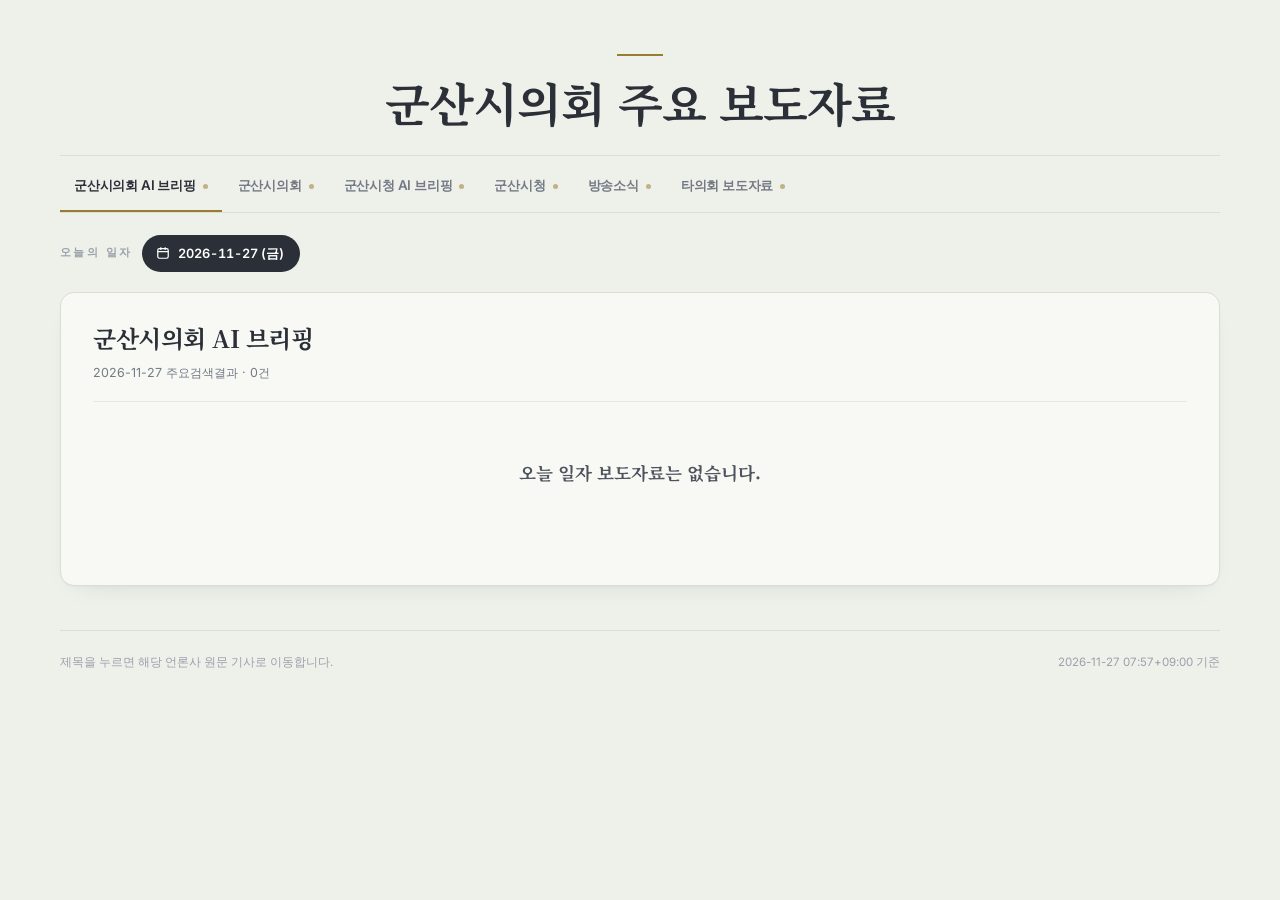
<file: index.html>
<!doctype html>
<html lang="ko">
  <head>
    <meta charset="utf-8" />
    <meta name="viewport" content="width=device-width, initial-scale=1" />
    <meta name="description" content="군산시의회 주요 보도자료 스크랩과 AI 브리핑" />
    <meta name="theme-color" content="#eef0ea" />
    <title>군산시의회 주요 보도자료</title>
    <link rel="preconnect" href="https://fonts.googleapis.com" />
    <link rel="preconnect" href="https://fonts.gstatic.com" crossorigin />
    <link
      href="https://fonts.googleapis.com/css2?family=Inter:wght@400;500;600;700&family=Noto+Serif+KR:wght@500;700&display=swap"
      rel="stylesheet"
    />
    <link rel="stylesheet" href="./styles.css" />
  </head>
  <body data-mode="static">
    <main class="shell">
      <header class="masthead">
        <div class="masthead-rule"></div>
        <h1>군산시의회 주요 보도자료</h1>
      </header>

      <nav id="menu" class="nav" aria-label="주요 메뉴"></nav>

      <section class="rail" aria-label="오늘의 일자 선택">
        <span class="rail-label">오늘의 일자</span>
        <div id="dateRail" class="chips" role="group" aria-label="일자"></div>
      </section>

      <section class="card" aria-live="polite">
        <div class="card-head">
          <div>
            <h2 id="contentTitle" class="card-title"></h2>
            <p id="contentNote" class="card-note"></p>
          </div>
        </div>

        <div id="content">
          <div class="skeleton-block">
            <div class="skeleton skeleton-line"></div>
            <div class="skeleton skeleton-line"></div>
            <div class="skeleton skeleton-line"></div>
          </div>
        </div>
      </section>

      <footer class="page-footer">
        <span>제목을 누르면 해당 언론사 원문 기사로 이동합니다.</span>
        <span class="footer-links" id="buildStamp"></span>
      </footer>
    </main>
    <script src="./app.js" defer></script>
  </body>
</html>
</file>
<file: styles.css>
/* ═══════════════════════════════════════════════════════════
   군산 보도자료 — editorial design system
   ═══════════════════════════════════════════════════════════ */

:root {
  color-scheme: light;

  /* 눈부심을 줄이기 위해 순백(#fff)과 순흑(#000)은 쓰지 않는다.
     지면은 따뜻한 저채도 종이색, 글자는 완전한 검정보다 한 단계 무른 먹색. */
  --ink:        #2b3038;
  --ink-2:      #4d545e;
  --ink-3:      #737a85;
  --muted:      #9aa1ab;

  --canvas:     #eef0ea;
  --paper:      #f8f8f4;
  --paper-2:    #f3f4ee;
  --hairline:   #dcded5;
  --hairline-2: #e6e8e0;

  --accent:     #9a7b33;
  --accent-2:   #b99a4e;
  --accent-ink: #7d6224;
  --accent-wash:#f5efe1;

  --ok:         #2f6b52;
  --ok-wash:    #e7f0eb;
  --warn:       #9a6a1c;
  --warn-wash:  #f7eeda;
  --error:      #9d3f3f;
  --error-wash: #f6e8e8;

  --shadow:     0 1px 2px rgba(43, 48, 56, .03), 0 10px 28px -20px rgba(43, 48, 56, .22);
  --shadow-lift:0 2px 6px rgba(43, 48, 56, .05), 0 18px 40px -24px rgba(43, 48, 56, .28);

  --serif: "Noto Serif KR", "Nanum Myeongjo", Georgia, "Apple SD Gothic Neo", serif;
  --sans:  "Inter", "Pretendard", "Apple SD Gothic Neo", "Malgun Gothic", "Noto Sans KR", system-ui, sans-serif;

  --radius:   14px;
  --radius-sm:9px;
}

/* ── Base ──────────────────────────────────────────────────── */
*, *::before, *::after { box-sizing: border-box; margin: 0; }

body {
  color: var(--ink);
  background: var(--canvas);
  font-family: var(--sans);
  font-size: 15px;
  line-height: 1.65;
  -webkit-font-smoothing: antialiased;
  -moz-osx-font-smoothing: grayscale;
}

button, input, select, textarea { font: inherit; color: inherit; }
h1, h2, h3, h4, p { margin-top: 0; }
a { color: inherit; }

:focus-visible {
  outline: 2px solid var(--accent);
  outline-offset: 3px;
  border-radius: 4px;
}

::selection { color: #fdfdfa; background: var(--accent); }

.shell {
  width: min(1160px, calc(100% - 44px));
  margin: 0 auto;
  padding-bottom: 72px;
}

/* ── Masthead ──────────────────────────────────────────────── */
.masthead {
  padding: 54px 0 26px;
  border-bottom: 1px solid var(--hairline);
  text-align: center;
}

.masthead-rule {
  width: 46px;
  height: 2px;
  margin: 0 auto 20px;
  background: var(--accent);
}

.masthead-kicker {
  color: var(--accent-ink);
  font-size: .68rem;
  font-weight: 600;
  letter-spacing: .34em;
  text-transform: uppercase;
}

.masthead-kicker + h1 { margin-top: 12px; }

.masthead h1 {
  margin: 0;
  font-family: var(--serif);
  font-size: clamp(1.9rem, 4.2vw, 2.9rem);
  font-weight: 700;
  letter-spacing: -.02em;
  line-height: 1.15;
}

.masthead-sub {
  margin: 12px auto 0;
  max-width: 62ch;
  color: var(--ink-3);
  font-size: .86rem;
}

.masthead-meta {
  display: flex;
  flex-wrap: wrap;
  gap: 6px 18px;
  justify-content: center;
  margin-top: 18px;
  color: var(--muted);
  font-size: .72rem;
  letter-spacing: .04em;
}

.masthead-meta a { color: var(--muted); text-decoration: none; }
.masthead-meta a:hover { color: var(--accent); }

/* ── Primary navigation ────────────────────────────────────── */
/* 탭이 넘치면 가로로 스크롤하지 않고 줄을 바꾼다. 화면 위에 고정된 띠가
   가로 스크롤 영역이 되면 그 위에서 휠이 페이지 대신 탭을 움직인다. */
.nav {
  position: sticky;
  top: 0;
  z-index: 20;
  display: flex;
  flex-wrap: wrap;
  gap: 0 2px;
  padding: 4px 0 0;
  border-bottom: 1px solid var(--hairline);
  background: color-mix(in srgb, var(--canvas) 92%, transparent);
  backdrop-filter: blur(10px);
}

.nav-tab {
  position: relative;
  flex: 0 0 auto;
  padding: 14px 14px 13px;
  border: 0;
  border-bottom: 2px solid transparent;
  color: var(--ink-3);
  background: none;
  font-size: .84rem;
  font-weight: 600;
  letter-spacing: -.015em;
  white-space: nowrap;
  cursor: pointer;
  transition: color .18s ease, border-color .18s ease;
}

.nav-tab:hover { color: var(--ink); }

.nav-tab.active {
  color: var(--ink);
  border-bottom-color: var(--accent);
}

.nav-tab .nav-dot {
  display: inline-block;
  width: 5px;
  height: 5px;
  margin-left: 7px;
  border-radius: 50%;
  background: var(--accent);
  vertical-align: middle;
  opacity: .0;
  transition: opacity .18s;
}

.nav-tab.has-data .nav-dot { opacity: .55; }

/* ── Date rail ─────────────────────────────────────────────── */
.rail {
  display: flex;
  flex-wrap: wrap;
  align-items: center;
  gap: 10px;
  padding: 22px 0 20px;
}

.rail-label {
  color: var(--muted);
  font-size: .68rem;
  font-weight: 600;
  letter-spacing: .22em;
  text-transform: uppercase;
}

.date-chip {
  padding: 7px 14px;
  border: 1px solid var(--hairline);
  border-radius: 999px;
  color: var(--ink-2);
  background: var(--paper);
  font-size: .8rem;
  font-weight: 600;
  font-variant-numeric: tabular-nums;
  cursor: pointer;
  transition: all .18s ease;
}

.date-chip:hover { border-color: var(--accent-2); color: var(--ink); }

.date-chip.active {
  border-color: transparent;
  color: #fff;
  background: var(--ink);
}

/* 지난 날짜를 고르는 달력. 누르는 자리는 선택된 날짜 칩과 같은 모양이다. */
.date-picker { position: relative; }

.date-trigger {
  display: inline-flex;
  align-items: center;
  gap: 8px;
  padding: 7px 15px 7px 13px;
  border: 1px solid transparent;
  border-radius: 999px;
  color: #fff;
  background: var(--ink);
  font-size: .8rem;
  font-weight: 600;
  font-variant-numeric: tabular-nums;
  cursor: pointer;
  transition: background .18s ease;
}

.date-trigger:hover,
.date-trigger[aria-expanded="true"] { background: var(--accent-ink); }

.date-trigger svg { width: 14px; height: 14px; flex: none; }

.calendar {
  position: absolute;
  top: calc(100% + 8px);
  left: 0;
  z-index: 30;
  width: 292px;
  padding: 14px 14px 12px;
  border: 1px solid var(--hairline);
  border-radius: var(--radius);
  background: var(--paper);
  box-shadow: var(--shadow-lift);
}

.calendar-head {
  display: flex;
  align-items: center;
  justify-content: space-between;
  margin-bottom: 10px;
}

.calendar-head strong {
  font-family: var(--serif);
  font-size: .95rem;
  font-weight: 700;
}

.calendar-nav {
  width: 32px;
  height: 32px;
  border: 1px solid var(--hairline);
  border-radius: 50%;
  color: var(--ink-2);
  background: var(--paper-2);
  font-size: 1rem;
  line-height: 1;
  cursor: pointer;
  transition: all .18s ease;
}

.calendar-nav:hover:not(:disabled) { border-color: var(--accent-2); color: var(--accent-ink); }
.calendar-nav:disabled { opacity: .35; cursor: default; }

.calendar-grid {
  display: grid;
  grid-template-columns: repeat(7, 1fr);
  gap: 3px;
}

.calendar-weekday {
  padding: 4px 0 6px;
  color: var(--muted);
  font-size: .66rem;
  font-weight: 700;
  text-align: center;
}

.calendar-day {
  aspect-ratio: 1;
  border: 0;
  border-radius: 50%;
  color: var(--hairline);
  background: none;
  font-size: .8rem;
  font-variant-numeric: tabular-nums;
  cursor: default;
}

/* 스크랩이 있는 날만 누를 수 있다. */
.calendar-day.has-data {
  color: var(--ink);
  background: var(--accent-wash);
  font-weight: 700;
  cursor: pointer;
  transition: background .15s ease, color .15s ease;
}

.calendar-day.has-data:hover { color: #fff; background: var(--accent-2); }
.calendar-day.has-data.sun,
.calendar-weekday.sun { color: var(--error); }
.calendar-day.has-data.sat,
.calendar-weekday.sat { color: #4a6a93; }
.calendar-day.has-data:hover.sun,
.calendar-day.has-data:hover.sat { color: #fff; }

.calendar-day.selected,
.calendar-day.selected.sun,
.calendar-day.selected.sat { color: #fff; background: var(--ink); }

.calendar-day.today { box-shadow: inset 0 0 0 1.5px var(--accent); }

.calendar-hint {
  margin: 10px 2px 0;
  color: var(--muted);
  font-size: .7rem;
}

/* ── Card ──────────────────────────────────────────────────── */
.card {
  padding: 30px 32px 34px;
  border: 1px solid var(--hairline);
  border-radius: var(--radius);
  background: var(--paper);
  box-shadow: var(--shadow);
}

.card + .card { margin-top: 20px; }

.card-head {
  display: flex;
  flex-wrap: wrap;
  gap: 16px;
  align-items: flex-start;
  justify-content: space-between;
  padding-bottom: 18px;
  border-bottom: 1px solid var(--hairline-2);
}

.eyebrow {
  color: var(--accent-ink);
  font-size: .64rem;
  font-weight: 700;
  letter-spacing: .26em;
  text-transform: uppercase;
}

.eyebrow + .card-title { margin-top: 8px; }

.card-title {
  margin-top: 0;
  font-family: var(--serif);
  font-size: 1.5rem;
  font-weight: 700;
  letter-spacing: -.02em;
  line-height: 1.25;
}

.card-note {
  margin-top: 10px;
  color: var(--ink-3);
  font-size: .78rem;
  line-height: 1.6;
}

.card-note.warning { color: var(--warn); }

/* ── Buttons ───────────────────────────────────────────────── */
.actions {
  display: flex;
  flex-wrap: wrap;
  gap: 8px;
  justify-content: flex-end;
}

.btn {
  display: inline-flex;
  align-items: center;
  gap: 7px;
  padding: 9px 16px;
  border: 1px solid var(--hairline);
  border-radius: var(--radius-sm);
  color: var(--ink-2);
  background: var(--paper);
  font-size: .78rem;
  font-weight: 600;
  text-decoration: none;
  white-space: nowrap;
  cursor: pointer;
  transition: all .18s ease;
}

.btn:hover {
  border-color: var(--accent-2);
  color: var(--accent-ink);
  transform: translateY(-1px);
}

.btn-primary {
  border-color: var(--ink);
  color: #fff;
  background: var(--ink);
}

.btn-primary:hover {
  border-color: var(--accent-ink);
  color: #fff;
  background: var(--accent-ink);
}

.btn-danger:hover { border-color: var(--error); color: var(--error); }

.btn:disabled { opacity: .45; cursor: not-allowed; transform: none; }

/* ── Sub tabs (view switch) ────────────────────────────────── */
.subtabs {
  display: inline-flex;
  gap: 2px;
  margin: 20px 0 4px;
  padding: 3px;
  border: 1px solid var(--hairline);
  border-radius: 999px;
  background: var(--paper-2);
}

.subtab {
  padding: 7px 16px;
  border: 0;
  border-radius: 999px;
  color: var(--ink-3);
  background: none;
  font-size: .76rem;
  font-weight: 600;
  cursor: pointer;
  transition: all .16s ease;
}

.subtab:hover { color: var(--ink); }

.subtab.active {
  color: var(--ink);
  background: var(--paper);
  box-shadow: 0 1px 3px rgba(20, 24, 31, .1);
}

.subtabs[hidden], .subtab[hidden] { display: none; }

/* ── Article list ──────────────────────────────────────────── */
.article-list {
  margin: 26px 0 0;
  padding: 0;
  list-style: none;
  counter-reset: article;
}

.article {
  position: relative;
  padding: 16px 0 16px 38px;
  border-bottom: 1px solid var(--hairline-2);
  counter-increment: article;
}

/* 관리자가 정한 차례를 번호로 보여 준다. */
.article::before {
  content: counter(article);
  position: absolute;
  top: 18px;
  left: 0;
  width: 26px;
  color: var(--muted);
  font-size: .78rem;
  font-weight: 600;
  font-variant-numeric: tabular-nums;
  text-align: right;
}

.article:last-child { border-bottom: 0; padding-bottom: 4px; }

.article-title {
  margin: 0;
  font-family: var(--serif);
  font-size: 1.06rem;
  font-weight: 700;
  letter-spacing: -.015em;
  line-height: 1.45;
}

.article-title a {
  text-decoration: none;
  border-bottom: 1px solid transparent;
  transition: color .16s, border-color .16s;
}

.article-title a:hover {
  color: var(--accent-ink);
  border-bottom-color: color-mix(in srgb, var(--accent) 45%, transparent);
}

/* 원문으로 나가는 링크임을 알린다. */
.article-title a::after {
  content: " ↗";
  color: var(--muted);
  font-size: .78em;
}

.article-publisher {
  color: var(--ink-2);
  font-weight: 600;
}

.article-meta {
  display: flex;
  flex-wrap: wrap;
  gap: 5px 12px;
  margin-top: 7px;
  color: var(--muted);
  font-size: .72rem;
  letter-spacing: .02em;
}

.tag {
  padding: 2px 8px;
  border-radius: 999px;
  font-size: .66rem;
  font-weight: 700;
  letter-spacing: .06em;
}

.tag-duplicate { color: var(--warn); background: var(--warn-wash); }
.tag-keyword   { color: var(--accent-ink); background: var(--accent-wash); }
.tag-manual    { color: var(--ok); background: var(--ok-wash); }

.text-link {
  display: inline-block;
  padding: 4px 0;
  color: var(--accent-ink);
  font-size: .76rem;
  font-weight: 600;
  text-decoration: none;
  border-bottom: 1px solid color-mix(in srgb, var(--accent) 40%, transparent);
  padding-bottom: 1px;
  cursor: pointer;
  background: none;
  border-top: 0; border-left: 0; border-right: 0;
}

.text-link:hover { border-bottom-color: var(--accent); }

/* ── Briefing ──────────────────────────────────────────────── */
.briefing {
  max-width: 74ch;
  margin-top: 26px;
}

.briefing h3 {
  margin: 26px 0 10px;
  padding-bottom: 7px;
  border-bottom: 1px solid var(--hairline-2);
  color: var(--accent-ink);
  font-family: var(--serif);
  font-size: .98rem;
  font-weight: 700;
  letter-spacing: .01em;
}

.briefing h3:first-child { margin-top: 0; }

.briefing p, .briefing li {
  color: var(--ink-2);
  font-size: .93rem;
  line-height: 1.8;
}

.briefing ul { margin: 0; padding-left: 18px; }
.briefing li { margin-bottom: 7px; }

.briefing-lede {
  padding: 20px 22px;
  border-left: 2px solid var(--accent);
  border-radius: 0 var(--radius-sm) var(--radius-sm) 0;
  background: var(--paper-2);
  font-family: var(--serif);
  font-size: 1rem;
  line-height: 1.75;
}

/* ── Forms ─────────────────────────────────────────────────── */
.form { display: flex; flex-direction: column; gap: 24px; margin-top: 24px; }

.field-row { display: flex; flex-direction: column; gap: 9px; }

.field-label {
  color: var(--ink-3);
  font-size: .68rem;
  font-weight: 700;
  letter-spacing: .18em;
  text-transform: uppercase;
}

.field {
  width: 100%;
  max-width: 420px;
  padding: 11px 14px;
  border: 1px solid var(--hairline);
  border-radius: var(--radius-sm);
  background: var(--paper-2);
  font-size: .88rem;
  transition: border-color .16s;
}

.field:hover { border-color: var(--accent-2); }
.field:focus { border-color: var(--accent); outline: none; }

.inline-fields { display: flex; flex-wrap: wrap; gap: 8px; }

/* 검토 화면에서 기사 주소를 직접 넣는 자리. */
.link-add {
  margin: 14px 0 4px;
  padding: 12px 14px;
  border: 1px solid var(--hairline);
  border-radius: var(--radius-sm);
  background: var(--paper-2);
}
.link-add .inline-fields .field { max-width: 420px; flex: 1 1 240px; }
.inline-fields .field { max-width: 280px; }

.hint { color: var(--muted); font-size: .75rem; line-height: 1.6; }
.hint.error { color: var(--error); }

.form-footer {
  display: flex;
  flex-wrap: wrap;
  gap: 14px;
  align-items: center;
  padding-top: 20px;
  border-top: 1px solid var(--hairline-2);
}

.checkbox {
  display: inline-flex;
  gap: 9px;
  align-items: center;
  color: var(--ink-2);
  font-size: .84rem;
  cursor: pointer;
}

.query-preview {
  padding: 12px 15px;
  border: 1px dashed var(--hairline);
  border-radius: var(--radius-sm);
  background: var(--paper-2);
  color: var(--ink-3);
  font-family: ui-monospace, SFMono-Regular, Menlo, monospace;
  font-size: .74rem;
  line-height: 1.6;
  word-break: break-all;
}

.query-preview:empty { display: none; }

/* ── Section picker (admin) ────────────────────────────────── */
.section-picker {
  display: grid;
  grid-template-columns: repeat(auto-fit, minmax(230px, 1fr));
  gap: 12px;
}

.section-option {
  position: relative;
  display: block;
  padding: 17px 18px;
  border: 1px solid var(--hairline);
  border-radius: var(--radius);
  background: var(--paper-2);
  cursor: pointer;
  transition: all .18s ease;
}

.section-option:hover { border-color: var(--accent-2); transform: translateY(-1px); }

.section-option input { position: absolute; opacity: 0; pointer-events: none; }

.section-option.selected {
  border-color: var(--accent);
  background: var(--accent-wash);
  box-shadow: var(--shadow);
}

.section-option-name {
  display: block;
  font-family: var(--serif);
  font-size: 1rem;
  font-weight: 700;
}

.section-option-desc {
  display: block;
  margin-top: 5px;
  color: var(--ink-3);
  font-size: .74rem;
  line-height: 1.55;
}

.section-option-tag {
  display: inline-block;
  margin-top: 10px;
  padding: 2px 9px;
  border-radius: 999px;
  background: var(--paper);
  border: 1px solid var(--hairline);
  color: var(--muted);
  font-size: .64rem;
  font-weight: 700;
  letter-spacing: .1em;
}

/* ── Chips ─────────────────────────────────────────────────── */
.chips { display: flex; flex-wrap: wrap; gap: 7px; align-items: center; }

.chip {
  display: inline-flex;
  gap: 6px;
  align-items: center;
  padding: 6px 12px;
  border: 1px solid var(--hairline);
  border-radius: 999px;
  background: var(--paper-2);
  color: var(--ink-3);
  font-size: .76rem;
  font-weight: 600;
  cursor: pointer;
  transition: all .16s ease;
}

.chip:hover { border-color: var(--accent-2); color: var(--ink-2); }

.chip.on {
  border-color: var(--accent);
  color: var(--accent-ink);
  background: var(--accent-wash);
}

.chip.static { cursor: default; }
.chip.static:hover { border-color: var(--hairline); color: var(--ink-3); }

.chip button {
  padding: 0 1px;
  border: 0;
  background: none;
  color: inherit;
  font-size: .95rem;
  line-height: 1;
  cursor: pointer;
}

/* ── Job cards (admin) ─────────────────────────────────────── */
.job-group { margin-top: 30px; }

.job-group-title {
  padding-bottom: 8px;
  border-bottom: 1px solid var(--hairline-2);
  color: var(--muted);
  font-size: .7rem;
  font-weight: 700;
  letter-spacing: .2em;
}

.job-card {
  display: flex;
  flex-wrap: wrap;
  gap: 18px;
  justify-content: space-between;
  padding: 20px 0;
  border-bottom: 1px solid var(--hairline-2);
}

.job-main { flex: 1 1 340px; min-width: 0; }

.job-title {
  display: flex;
  flex-wrap: wrap;
  gap: 10px;
  align-items: center;
  font-family: var(--serif);
  font-size: 1.08rem;
  font-weight: 700;
}

.job-meta {
  margin-top: 8px;
  color: var(--muted);
  font-size: .74rem;
  line-height: 1.7;
}

.job-actions { display: flex; flex-wrap: wrap; gap: 7px; align-items: flex-start; }
.job-actions .btn { padding: 7px 13px; font-size: .73rem; }

.badge {
  padding: 3px 10px;
  border-radius: 999px;
  font-family: var(--sans);
  font-size: .66rem;
  font-weight: 700;
  letter-spacing: .08em;
  white-space: nowrap;
}

.badge.pending  { color: var(--ink-3); background: var(--hairline-2); }
.badge.running  { color: var(--accent-ink); background: var(--accent-wash); }
.badge.complete { color: var(--ok); background: var(--ok-wash); }
.badge.failed   { color: var(--error); background: var(--error-wash); }

/* ── Review list ───────────────────────────────────────────── */
.review-item {
  display: flex;
  gap: 12px;
  align-items: flex-start;
  padding: 16px 4px;
  border-bottom: 1px solid var(--hairline-2);
  transition: opacity .18s, background .3s;
}

.review-rank {
  flex: 0 0 auto;
  width: 22px;
  padding-top: 3px;
  color: var(--muted);
  font-size: .8rem;
  font-weight: 700;
  font-variant-numeric: tabular-nums;
  text-align: right;
}

.review-pick {
  flex: 0 0 auto;
  padding-top: 2px;
  cursor: pointer;
}

.review-item input {
  width: 17px;
  height: 17px;
  accent-color: var(--accent);
  cursor: pointer;
}

.review-move {
  flex: 0 0 auto;
  display: flex;
  flex-direction: column;
  gap: 4px;
}

.btn.move {
  padding: 4px 9px;
  font-size: .8rem;
  line-height: 1.1;
}

/* 방금 옮긴 줄을 잠깐 표시해 준다. */
.review-item.just-moved { background: var(--accent-wash); }

.review-item.dropped { opacity: .42; }
.review-item.dropped .review-title { text-decoration: line-through; }

.review-body {
  flex: 1 1 auto;
  display: flex;
  flex-direction: column;
  gap: 6px;
  min-width: 0;
}

.review-body .text-link { align-self: flex-start; }

.review-title {
  font-family: var(--serif);
  font-size: 1rem;
  font-weight: 700;
  line-height: 1.45;
}

.review-meta {
  display: flex;
  flex-wrap: wrap;
  gap: 5px 10px;
  align-items: center;
  color: var(--muted);
  font-size: .72rem;
}

.review-excerpt {
  color: var(--ink-3);
  font-size: .8rem;
  line-height: 1.65;
}

.review-thumbs {
  display: flex;
  flex-wrap: wrap;
  gap: 7px;
  margin: 3px 0;
}

.review-thumbs img {
  width: 82px;
  height: 60px;
  border: 1px solid var(--hairline);
  border-radius: 6px;
  object-fit: cover;
}

.badge.review { color: var(--warn); background: var(--warn-wash); }

/* ── States ────────────────────────────────────────────────── */
.empty, .error-block {
  padding: 56px 20px;
  color: var(--muted);
  text-align: center;
  font-size: .88rem;
}

.error-block { color: var(--error); }

.empty-title {
  margin-bottom: 8px;
  color: var(--ink-2);
  font-family: var(--serif);
  font-size: 1.1rem;
  font-weight: 700;
}

.notice {
  padding: 11px 15px;
  border-radius: var(--radius-sm);
  font-size: .78rem;
  line-height: 1.6;
}

.notice.warning { color: var(--warn); background: var(--warn-wash); }
.notice.error   { color: var(--error); background: var(--error-wash); }
.notice.ok      { color: var(--ok); background: var(--ok-wash); }

/* ── Skeleton ──────────────────────────────────────────────── */
.skeleton {
  border-radius: 6px;
  background: linear-gradient(90deg, var(--hairline-2) 25%, var(--hairline) 50%, var(--hairline-2) 75%);
  background-size: 200% 100%;
  animation: shimmer 1.6s ease-in-out infinite;
}

.skeleton-line { height: 13px; margin-bottom: 11px; }
.skeleton-block { padding: 24px 0 12px; }
.skeleton-line:nth-child(1) { width: 42%; }
.skeleton-line:nth-child(2) { width: 88%; }
.skeleton-line:nth-child(3) { width: 74%; }

@keyframes shimmer {
  from { background-position: 200% 0; }
  to   { background-position: -200% 0; }
}

.fade-in { animation: fade-up .32s cubic-bezier(.2, .7, .3, 1) both; }

@keyframes fade-up {
  from { opacity: 0; transform: translateY(7px); }
  to   { opacity: 1; transform: none; }
}

/* ── Footer ────────────────────────────────────────────────── */
.page-footer {
  display: flex;
  flex-wrap: wrap;
  gap: 10px;
  align-items: center;
  justify-content: space-between;
  margin-top: 44px;
  padding-top: 22px;
  border-top: 1px solid var(--hairline);
  color: var(--muted);
  font-size: .72rem;
}

.footer-links {
  display: inline-flex;
  flex-wrap: wrap;
  gap: 18px;
}

.page-footer a { color: var(--muted); text-decoration: none; }
.page-footer a:hover { color: var(--accent); text-decoration: underline; text-underline-offset: 3px; }

/* ── Login ─────────────────────────────────────────────────── */
.login-card {
  max-width: 460px;
  margin: 60px auto 0;
}

.login-form { display: flex; flex-wrap: wrap; gap: 9px; margin-top: 20px; }
.login-form .field { flex: 1 1 220px; max-width: none; }

/* ── 메뉴별 공개 방식 스위치 ────────────────────────────────── */
.switch-row {
  display: flex;
  align-items: center;
  justify-content: space-between;
  gap: 16px;
  padding: 14px 2px;
  border-bottom: 1px solid var(--hairline-2);
}
.switch-row:last-child { border-bottom: 0; padding-bottom: 4px; }

.switch-text { display: flex; flex-direction: column; gap: 4px; }
.switch-name { font-family: var(--serif); font-size: .96rem; font-weight: 700; }
.switch-note { color: var(--ink-3); font-size: .76rem; }
.switch-note .tag { margin-left: 6px; }

.switch {
  display: inline-flex;
  align-items: center;
  gap: 9px;
  flex: none;
  cursor: pointer;
  user-select: none;
}
.switch input { position: absolute; opacity: 0; pointer-events: none; }

.switch-track {
  position: relative;
  flex: none;
  width: 46px;
  height: 26px;
  border-radius: 999px;
  border: 1px solid var(--hairline);
  background: var(--paper-2);
  transition: background .18s ease, border-color .18s ease;
}
.switch-track::after {
  content: "";
  position: absolute;
  top: 3px;
  left: 3px;
  width: 18px;
  height: 18px;
  border-radius: 50%;
  background: #fff;
  box-shadow: var(--shadow);
  transition: transform .18s ease;
}
.switch input:checked + .switch-track { background: var(--accent); border-color: var(--accent); }
.switch input:checked + .switch-track::after { transform: translateX(20px); }
.switch input:focus-visible + .switch-track { outline: 2px solid var(--accent-2); outline-offset: 2px; }
.switch input:disabled + .switch-track { opacity: .5; }

.switch-label { color: var(--ink-2); font-size: .78rem; font-weight: 600; }

/* ── Responsive ────────────────────────────────────────────── */
/* 탭 여섯 개가 한 줄에 들어가지 않는 폭부터는 상단 고정을 푼다.
   두 줄짜리 띠가 화면에 붙어 있으면 본문이 그만큼 가려진다. */
@media (max-width: 820px) {
  .nav { position: static; }
  /* 손가락으로 누르는 화면에서는 본문 링크도 넉넉한 높이를 갖게 한다. */
  .text-link { padding: 9px 0; }
}

@media (max-width: 760px) {
  .shell { width: calc(100% - 28px); }
  .nav-tab { padding: 12px 10px 11px; font-size: .8rem; }
  /* 좁은 화면에서는 사진을 한 장씩 폭에 맞춰 보여 준다. */
  .masthead { padding: 38px 0 22px; }
  .card { padding: 24px 20px 26px; }
  .card-head { flex-direction: column; }
  .actions { justify-content: flex-start; }
  .job-card { flex-direction: column; }
  .calendar { width: min(300px, calc(100vw - 28px)); }
  /* 좁은 화면에서는 스위치를 이름 아래로 내리고, 누르는 자리를 넓힌다. */
  .switch-row { flex-direction: column; align-items: flex-start; gap: 6px; }
  .switch { padding: 9px 0; }
}

@media (prefers-reduced-motion: reduce) {
  *, *::before, *::after {
    animation-duration: .01ms !important;
    animation-iteration-count: 1 !important;
    transition-duration: .01ms !important;
  }
}
</file>
